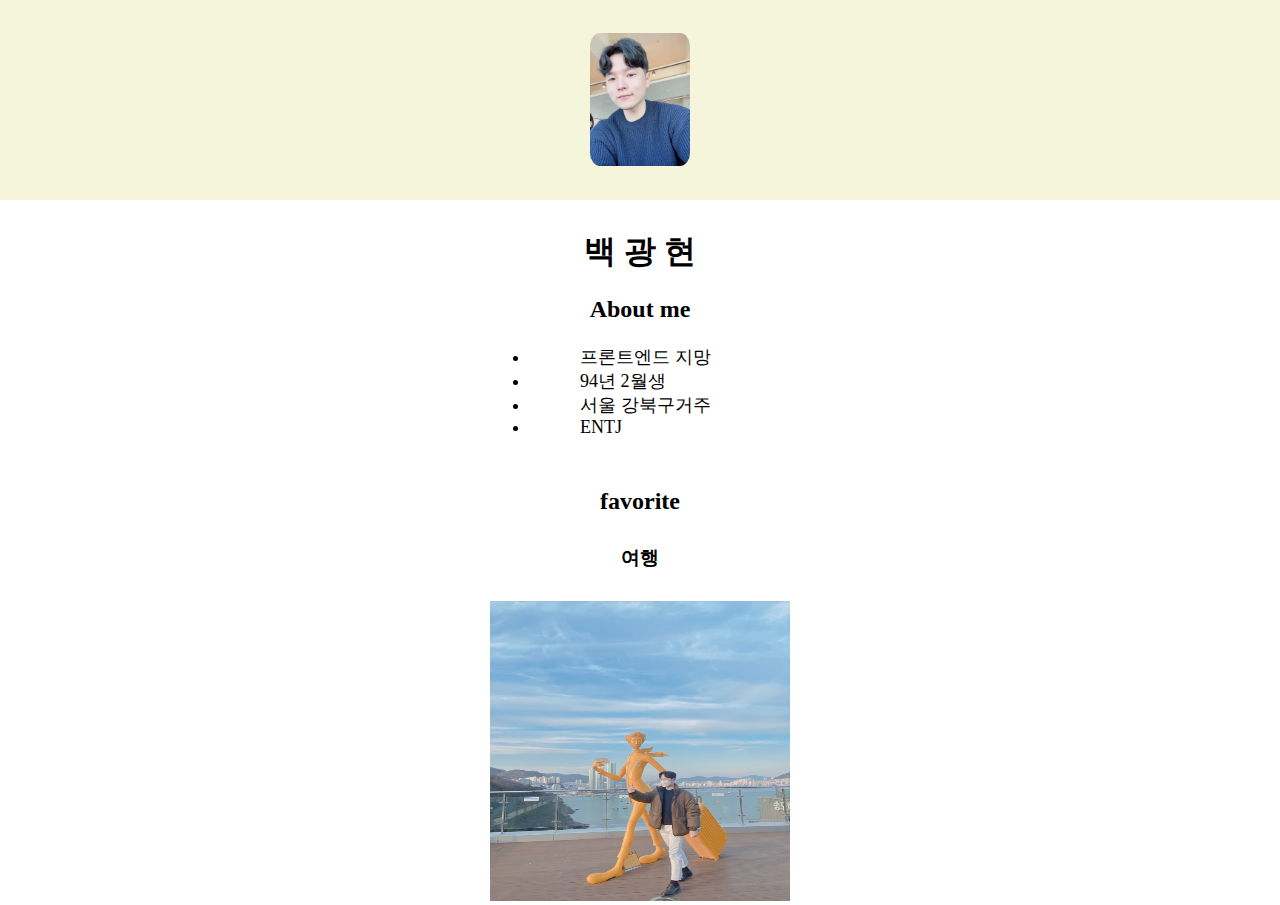
<file: OT/index.html>
<!DOCTYPE html>
<html lang="en">
<head>
    <meta charset="UTF-8">
    <meta http-equiv="X-UA-Compatible" content="IE=edge">
    <meta name="viewport" content="width=device-width, initial-scale=1.0">
    <title>34기 백광현</title>
    <link rel="stylesheet" href="style.css">
</head>
<body>
    <div class="profile-img">
        <div><img src="./images/me1.jpeg" alt=""></div>
    </div>
    <div class="info">
    <h1>백 광 현</h1>
    <h2>About me</h2>
    <ul>
        <li>프론트엔드 지망</li>
        <li>94년 2월생</li>
        <li>서울 강북구거주</li>
        <li>ENTJ</li>
    </div>
    </ul>
    <div class="favorite">
        <h2>favorite</h2>
        <h3>여행</h3>
        <img src="./images/me.4.jpeg" alt="">
    </div>    
</body>
</html>
</file>
<file: OT/style.css>
* {
    padding: 0;
    margin: 0;
    }
.profile-img {
    background-color: beige;
    height : 200px;
       }
.profile-img > div {
    width : 100px;
    height : 100px;
    margin : 0 auto;
    padding: 33px 0;
}
.profile-img > div img {
    width : 100%;
    border-radius: 10%;
    
}
.info {
    text-align: center;
    margin: 20px auto;
    width: 220px;
}
.info h1 {
    text-align: center;
    margin: auto;
    width : 200px;
    margin-top: 30px;
    }
.info h2 {
    margin: 10%;
}
.info ul li {
    text-align: left;
    
    font-size: 18px;
    padding-left : 50px;
    }
.favorite {
    margin-top: 50px;
    text-align: center;
}
.favorite h3 {
    margin: 30px;
}
.favorite img {
    margin-top: 0px;
    width: 300px;
    height: 300px;
}
</file>
